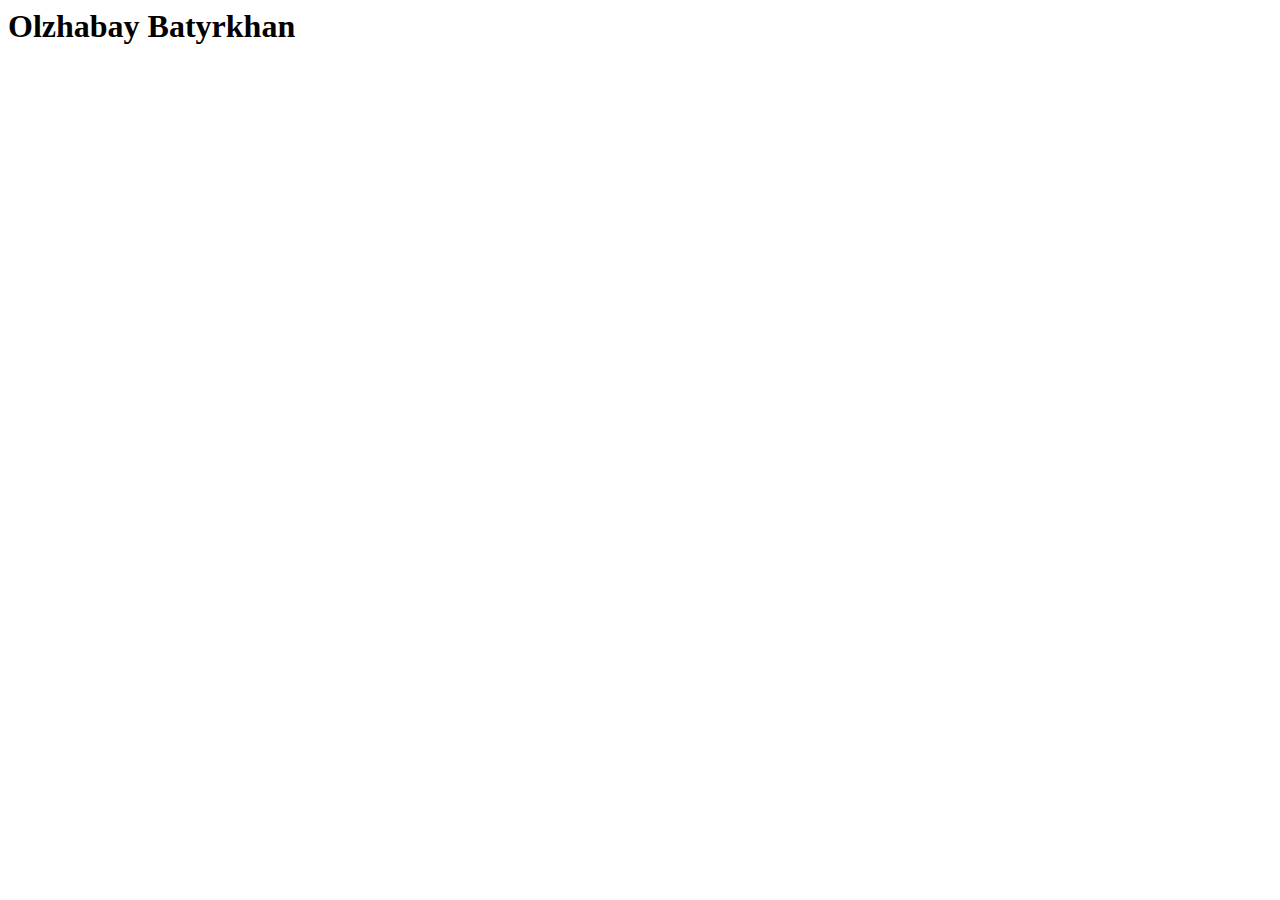
<file: index.html>
<html>
    <head>
        <title> HomePage</title>
        <style>           
                    
        </style>
    </head>
    <body>
        <header>
            <h1 class="name">Olzhabay Batyrkhan</h1> 
        </header>
        <br>
        <main>
            <div class="tasks"><a href=""></a></div>
            <div class="tasks"><a href=""></a></div>
        </main>
    </body>
</html>
</file>
